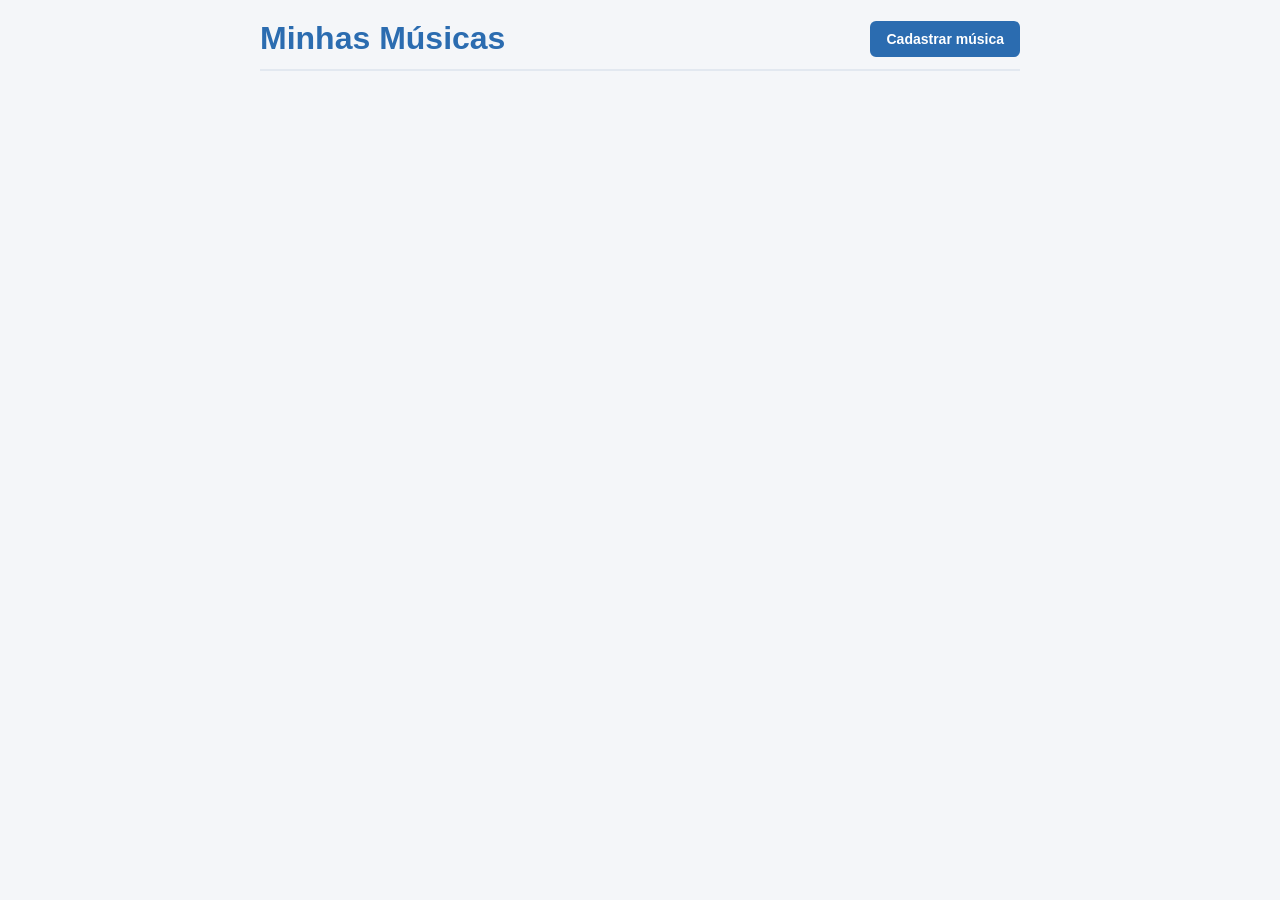
<file: index.html>
<!DOCTYPE html>
<html lang="pt-BR">
<head>
    <meta charset="UTF-8">
    <meta name="viewport" content="width=device-width, initial-scale=1.0">
    <title>Minhas Músicas</title>
    <link rel="stylesheet" href="index.css">
</head>
<body>
    <header>
        <h1>Minhas Músicas</h1>
        <a href="cadastrar.html" class="btn-cadastrar">Cadastrar música</a>
    </header>

    <main>
        <section id="listaMusicas">
          
        </section>
    </main>

    <script src="index.js"></script>
</body>
</html>
</file>
<file: index.css>
* {
    margin: 0;
    padding: 0;
    box-sizing: border-box;
    font-family: Arial, sans-serif;
}

body {
    background-color: #f4f6f9;
    color: #333;
    padding: 20px;
    max-width: 800px;
    margin: 0 auto;
}

header {
    display: flex;
    justify-content: space-between;
    align-items: center;
    margin-bottom: 24px;
    padding-bottom: 12px;
    border-bottom: 2px solid #e2e8f0;
}

h1 {
    color: #2b6cb0;
}

header .btn-cadastrar {
    background-color: #2b6cb0;
    color: #fff;
    padding: 10px 16px;
    border-radius: 6px;
    text-decoration: none;
    font-weight: bold;
    font-size: 14px;
}

header .btn-cadastrar:hover {
    background-color: #2c5282;
}

#listaMusicas {
    display: flex;
    flex-direction: column;
    gap: 16px;
}

.musica {
    background-color: #fff;
    border: 1px solid #e2e8f0;
    border-radius: 8px;
    padding: 18px;
    box-shadow: 0 2px 4px rgba(0, 0, 0, 0.05);
}

.musica h2 {
    font-size: 20px;
    margin-bottom: 6px;
    color: #1a202c;
}

.musica .artista {
    font-weight: 600;
    color: #4a5568;
    margin-bottom: 4px;
}

.musica .detalhes {
    font-size: 14px;
    color: #718096;
    margin-bottom: 16px;
}

.musica .acoes {
    display: flex;
    gap: 10px;
}

.musica .acoes .editar {
    display: inline-block;
    background-color: #319795;
    color: #fff;
    padding: 8px 14px;
    border-radius: 4px;
    text-decoration: none;
    font-size: 14px;
}

.musica .acoes .editar:hover {
    background-color: #2c7a7b;
}

.musica .acoes .apagar {
    background-color: #e53e3e;
    color: #fff;
    border: none;
    padding: 8px 14px;
    border-radius: 4px;
    cursor: pointer;
    font-size: 14px;
}

.musica .acoes .apagar:hover {
    background-color: #c53030;
}
</file>
